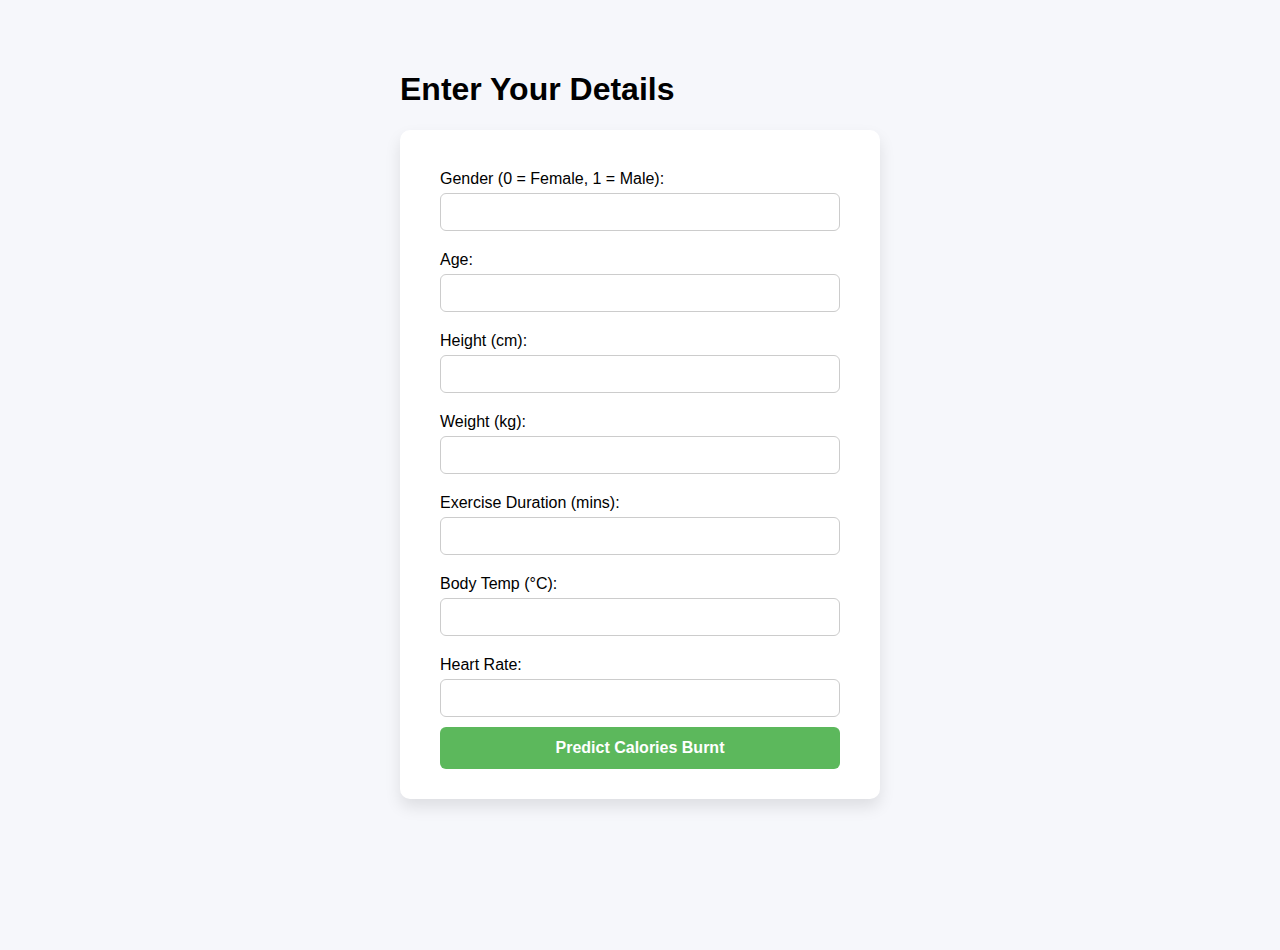
<file: docs/index.html>
<!-- docs/index.html -->
<!DOCTYPE html>
<html>
  <head>
    <meta http-equiv="refresh" content="0; URL='form.html'" />
  </head>
  <body>
    <form action="https://calorieburnt-predict.onrender.com/predict" method="post">
      Gender (0 = Female, 1 = Male): <input type="text" name="gender" />
      Age: <input type="text" name="age" />
      Height (cm): <input type="text" name="height" />
      Weight (kg): <input type="text" name="weight" />
      Duration (mins): <input type="text" name="duration" />
      Body Temp (°C): <input type="text" name="body_temp" />
      Heart Rate: <input type="text" name="heart_rate" />
      <input type="submit" value="Predict Calories Burnt" />
    </form>

     <a href="form.html"></a>
  </body>
</html>
</file>
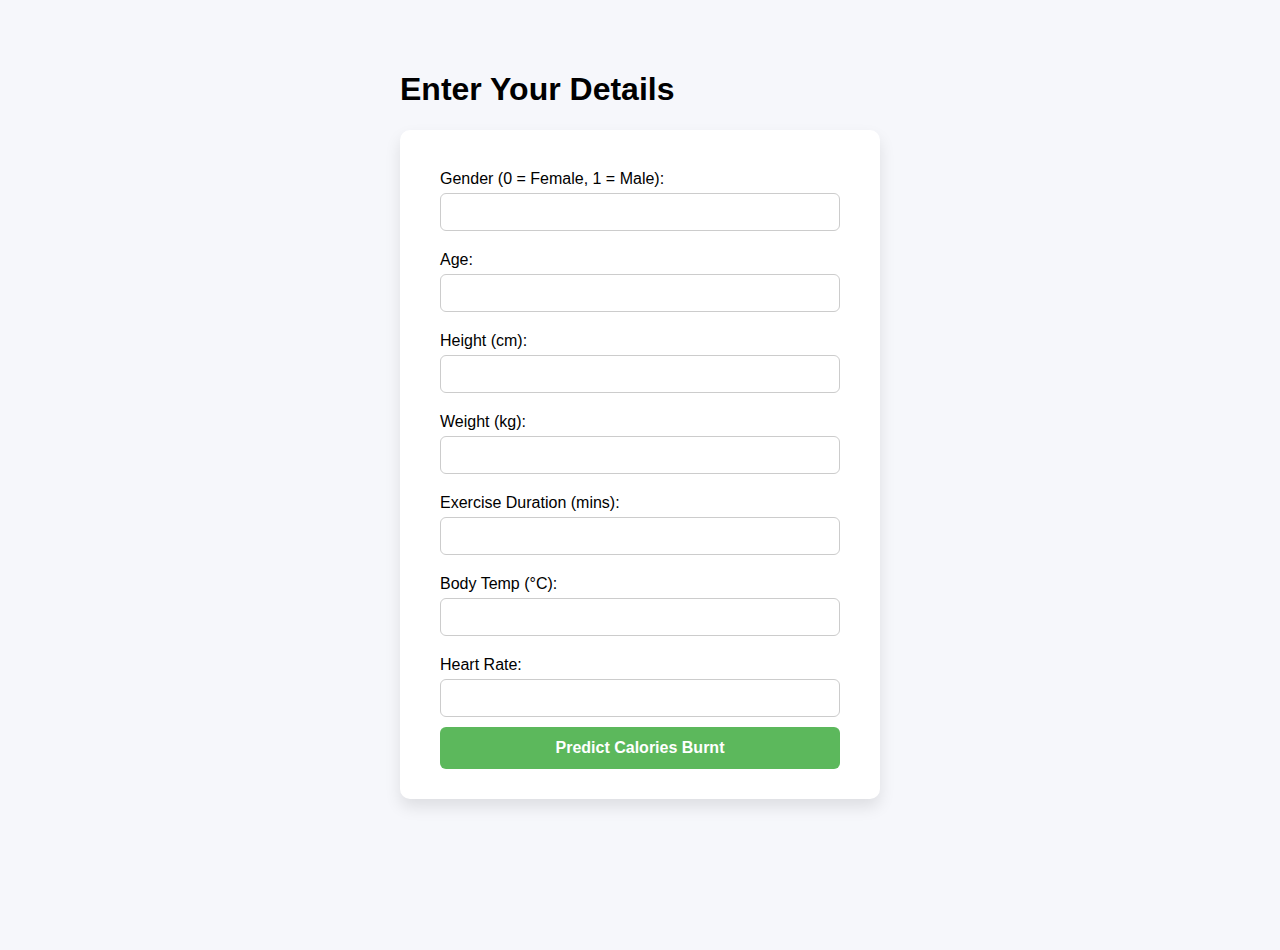
<file: docs/form.html>
<!DOCTYPE html>
<html>
<head>
  <title>Calories Burned Calculator</title>
  <link rel="stylesheet" href="style.css">

</head>
<body>

  <div class="page-container">
    <h1>Enter Your Details</h1>

    <form method="POST" action="/predict">
      <label>Gender (0 = Female, 1 = Male):</label>
      <input type="text" name="gender" required>

      <label>Age:</label>
      <input type="text" name="age" required>

      <label>Height (cm):</label>
      <input type="text" name="height" required>

      <label>Weight (kg):</label>
      <input type="text" name="weight" required>

      <label>Exercise Duration (mins):</label>
      <input type="text" name="duration" required>

      <label>Body Temp (°C):</label>
      <input type="text" name="body_temp" required>

      <label>Heart Rate:</label>
      <input type="text" name="heart_rate" required>

      <input type="submit" value="Predict Calories Burnt">
    </form>
  </div>
  <script>
    <button onclick="window.location.href='result.html'">Predict Calories Burnt</button>

  </script>

</body>
</html>
</file>
<file: docs/style.css>
/* General page style */
body {
  background-color: #f6f7fb;
  font-family: 'Segoe UI', sans-serif;
  margin: 0;
  padding: 0;
  display: flex;
  justify-content: center;
  align-items: flex-start;
  min-height: 100vh;
  padding-top: 50px;
}

/* Form card */
form {
  background-color: #fff;
  padding: 30px 40px;
  border-radius: 10px;
  box-shadow: 0 8px 16px rgba(0, 0, 0, 0.1);
  width: 400px;
  text-align: left;
}

/* Form heading */
form h2 {
  text-align: center;
  margin-bottom: 25px;
  font-size: 24px;
  color: #333;
}

/* Labels */
form label {
  display: block;
  margin: 10px 0 5px;
  font-weight: 500;
}

/* Input fields */
form input[type="text"] {
  width: 100%;
  padding: 10px 12px;
  border: 1px solid #ccc;
  border-radius: 6px;
  font-size: 14px;
  margin-bottom: 10px;
  box-sizing: border-box;
}

/* Submit button */
form input[type="submit"] {
  width: 100%;
  background-color: #5cb85c;
  color: white;
  padding: 12px;
  border: none;
  border-radius: 6px;
  font-weight: bold;
  font-size: 16px;
  cursor: pointer;
  transition: background-color 0.3s ease;
}

form input[type="submit"]:hover {
  background-color: #4cae4c;
}
</file>
